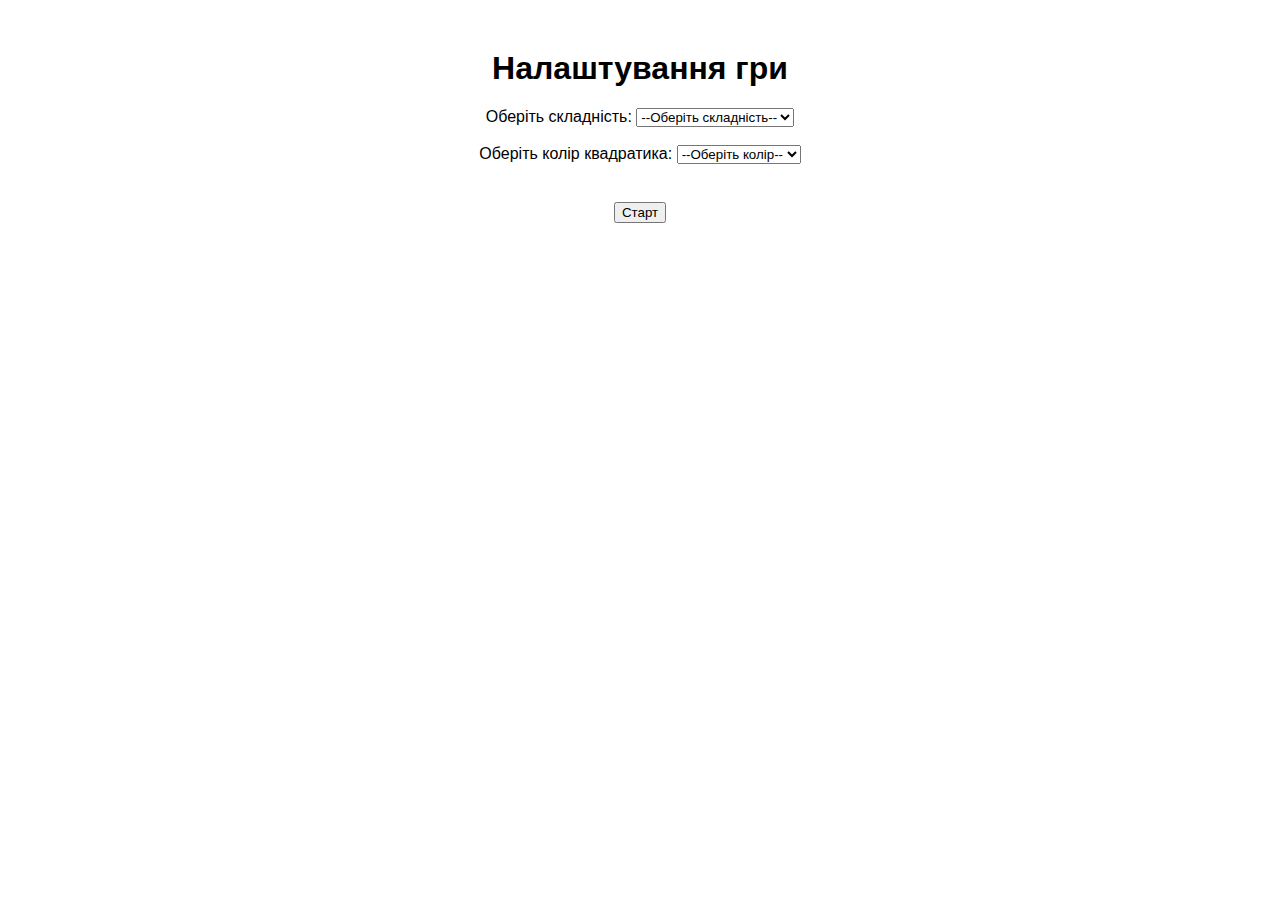
<file: lab4/index.html>
<!DOCTYPE html>
<html lang="uk">
<head>
  <meta charset="UTF-8">
  <meta name="viewport" content="width=device-width, initial-scale=1.0">
  <title>Гра</title>
  <style>
    body {
      font-family: Arial, sans-serif;
      text-align: center;
    }
    #settings {
      margin-top: 50px;
    }
    #game {
      display: none;
      position: relative;
      height: 100vh;
    }
    #square {
      position: absolute;
      cursor: pointer;
    }
    #result {
      display: none;
      text-align: center;
    }
    #startButton {
      margin-top: 20px;
    }
    #errorMessage {
      color: red;
      display: none;
    }
  </style>
</head>
<body>
  <div id="settings">
    <h1>Налаштування гри</h1>
    <label for="difficulty">Оберіть складність:</label>
    <select id="difficulty">
      <option value="">--Оберіть складність--</option>
      <option value="easy">Легка</option>
      <option value="medium">Середня</option>
      <option value="hard">Складна</option>
    </select>

    <br><br>

    <label for="color">Оберіть колір квадратика:</label>
    <select id="color">
      <option value="">--Оберіть колір--</option>
      <option value="blue">Блакитний</option>
      <option value="red">Червоний</option>
      <option value="yellow">Жовтий</option>
    </select>

    <br><br>

    <button id="startButton">Старт</button>
    <p id="errorMessage">Будь ласка, оберіть складність та колір перед початком гри.</p>
  </div>

  <div id="game">
    <h2>Таймер: <span id="timer">0</span> сек</h2>
    <h2>Кількість кліків: <span id="clicks">0</span></h2>
    <div id="square"></div>
  </div>

  <div id="result">
    <h2>Гра завершена!</h2>
    <p>Кількість кліків: <span id="finalClicks">0</span></p>
    <button id="restartButton">Почати знову</button>
  </div>

  <script>
    // Початкові змінні
    const difficultySelect = document.getElementById('difficulty');
    const colorSelect = document.getElementById('color');
    const startButton = document.getElementById('startButton');
    const errorMessage = document.getElementById('errorMessage');
    const gameDiv = document.getElementById('game');
    const resultDiv = document.getElementById('result');
    const squareDiv = document.getElementById('square');
    const timerElement = document.getElementById('timer');
    const clicksElement = document.getElementById('clicks');
    const finalClicksElement = document.getElementById('finalClicks');
    const restartButton = document.getElementById('restartButton');
    
    let clickCount = 0;
    let gameTime = 0; // Змінна для часу
    let timer;
    let squareSize = 0;
    let squareColor = "";

    // Функція для запуску гри
    startButton.addEventListener('click', function() {
      const difficulty = difficultySelect.value;
      const color = colorSelect.value;

      if (!difficulty || !color) {
        errorMessage.style.display = 'block';
        return;
      }

      errorMessage.style.display = 'none';
      gameDiv.style.display = 'block';
      document.getElementById('settings').style.display = 'none';

      // Налаштування параметрів гри в залежності від складності
      if (difficulty === 'easy') {
        gameTime = 8; 
        squareSize = 100;
      } else if (difficulty === 'medium') {
        gameTime = 6; 
        squareSize = 70;
      } else if (difficulty === 'hard') {
        gameTime = 4; 
        squareSize = 50;
      }

      squareColor = color; // Колір квадратика
      clickCount = 0;
      clicksElement.textContent = clickCount;
      timerElement.textContent = gameTime;

      startTimer();
      moveSquare();
    });

    // Функція для запуску таймера
    function startTimer() {
      timer = setInterval(() => {
        gameTime--;
        timerElement.textContent = gameTime;
        if (gameTime <= 0) {
          clearInterval(timer);
          endGame();
        }
      }, 1000);
    }

    // Функція для переміщення 
    function moveSquare() {
      const maxX = window.innerWidth - squareSize;
      const maxY = window.innerHeight - squareSize;
      const randomX = Math.floor(Math.random() * maxX);
      const randomY = Math.floor(Math.random() * maxY);

      squareDiv.style.left = randomX + 'px';
      squareDiv.style.top = randomY + 'px';
      squareDiv.style.width = squareSize + 'px';
      squareDiv.style.height = squareSize + 'px';
      squareDiv.style.backgroundColor = squareColor;
    }

    // Обробка кліка на квадратик
    squareDiv.addEventListener('click', function() {
      clickCount++;
      clicksElement.textContent = clickCount;
      gameTime = (difficultySelect.value === 'easy') ? 8 : (difficultySelect.value === 'medium') ? 6 : 4; // Відновлення часу
      timerElement.textContent = gameTime;
      moveSquare();
    });

    // Завершення гри
    function endGame() {
      gameDiv.style.display = 'none';
      resultDiv.style.display = 'block';
      finalClicksElement.textContent = clickCount;
    }

    // Перезапуск гри
    restartButton.addEventListener('click', function() {
      resultDiv.style.display = 'none';
      document.getElementById('settings').style.display = 'block';
      difficultySelect.value = '';
      colorSelect.value = '';
    });
  </script>
</body>
</html>
</file>
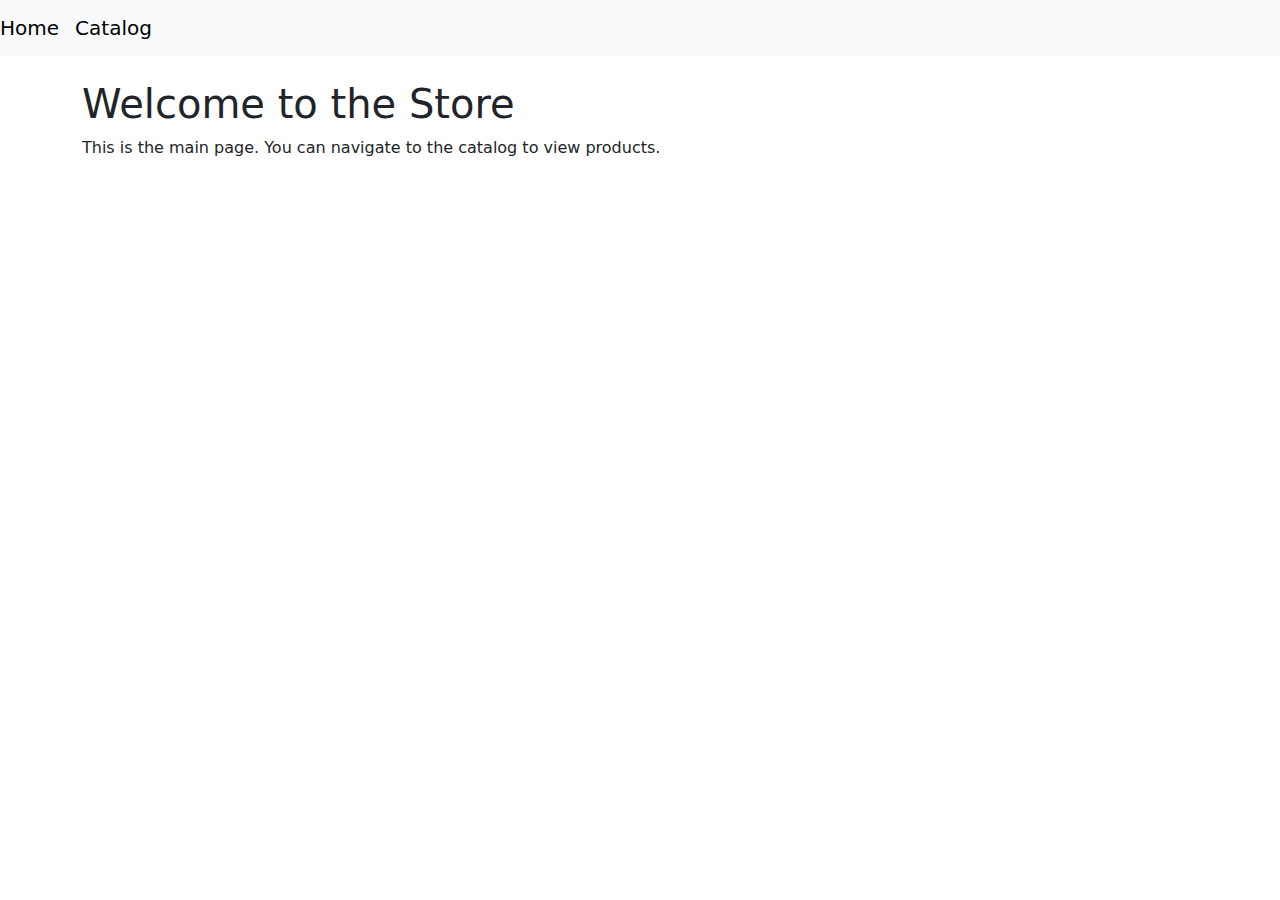
<file: lab5/index.html>
<!DOCTYPE html>
<html lang="en">
<head>
  <meta charset="UTF-8">
  <meta name="viewport" content="width=device-width, initial-scale=1.0">
  <title>Каталог товарів</title>
  <link href="https://cdn.jsdelivr.net/npm/bootstrap@5.0.0-beta2/dist/css/bootstrap.min.css" rel="stylesheet">
</head>
<body>

  <!-- Меню -->
  <nav class="navbar navbar-expand-lg navbar-light bg-light">
    <a class="navbar-brand" href="#" id="homeLink">Home</a>
    <a class="navbar-brand" href="#" id="catalogLink">Catalog</a>
  </nav>

  <!-- Головна сторінка -->
  <div id="homePage" class="container mt-4">
    <h1>Welcome to the Store</h1>
    <p>This is the main page. You can navigate to the catalog to view products.</p>
  </div>

  <!-- Каталог -->
  <div id="catalogPage" class="container mt-4" style="display: none;">
    <h2>Choose a Category</h2>
    <div id="categoriesList"></div>
    <button class="btn btn-warning" onclick="getRandomProduct()">Get Random Product</button>
    <div id="randomProduct"></div>
  </div>

  <script src="lab5_functional.js"></script>
</body>
</html>
</file>
